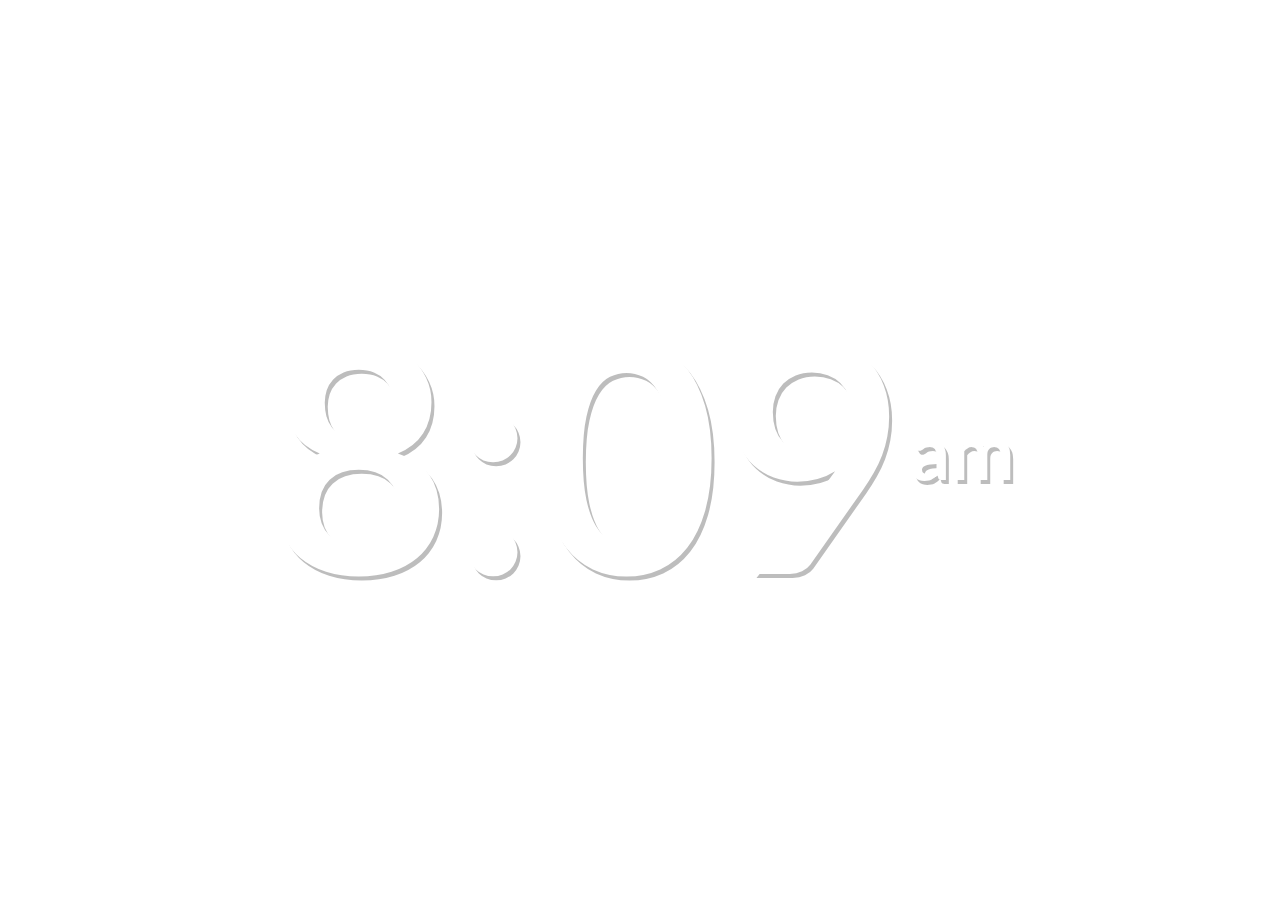
<file: new.html>
<!DOCTYPE html>
<html>
  <head>
    <title>Clock</title>
	<link rel="preconnect" href="https://fonts.googleapis.com">
	<link rel="preconnect" href="https://fonts.gstatic.com" crossorigin>
	<link href="https://fonts.googleapis.com/css2?family=Lato:wght@700;900&family=Rubik:wght@600&display=swap" rel="stylesheet"> 
    <style>
      body,
      html {
        height: 100%;
        margin: 0;
        font-family: 'Lato', sans-serif;
      }

      #container {
        display: flex;
        justify-content: center;
        align-items: center;
        height: 100vh;
        color: white;
        text-shadow: 3px 4px #00000042;
      }

      #ampm {
        font-size: 6vw;
        margin-left: 5px;
        font-weight: bold;
      }

      #clock {
        font-size: 25vw;
        font-weight: bold;
        text-align: center;
      }

      #background {
        position: fixed;
        top: 0;
        left: 0;
        width: 100%;
        height: 900vh;
        z-index: -30;
      }
	  #perc{
		position: absolute;
		bottom: 0;
		left: 0;
		height: 2vw;
		transition: height 1s, background-color 2s ease-in-out;
		z-index: -15;
		background-color: white;
		opacity: .5;
	  }
    </style>
    <script src="https://code.jquery.com/jquery-3.6.0.min.js"></script>
    <script>
      $(document).ready(function() {
        fetchSunriseSunset();
        updateTime();
		bgmove();
      });

      function fetchSunriseSunset() {
        var url = 'https://api.sunrise-sunset.org/json?lat=55.7047&lng=13.1910&formatted=0';
        $.ajax({
          url: url,
          method: 'GET',
          success: function(response) {
            var sunrise = new Date(response.results.sunrise);
            var solarNoon = new Date(response.results.solar_noon);
            var sunset = new Date(response.results.sunset);
            var twilightStart = new Date(response.results.civil_twilight_begin);
            var twilightEnd = new Date(response.results.civil_twilight_end);
            var totalDuration = 86400; // Total duration of a day in seconds
            var startOfDay = new Date(sunrise.getFullYear(), sunrise.getMonth(), sunrise.getDate()).getTime();
            var sunrisePercentage = Math.round(((sunrise - startOfDay) / totalDuration)) / 10;
            var solarNoonPercentage = Math.round(((solarNoon - startOfDay) / totalDuration)) / 10;
            var sunsetPercentage = Math.round(((sunset - startOfDay) / totalDuration)) / 10;
            var tstartPercentage = Math.round(((twilightStart - startOfDay) / totalDuration)) / 10;
            var tendPercentage = Math.round(((twilightEnd - startOfDay) / totalDuration)) / 10;
            var tstartColor = '#0E0430';
            var sunriseColor = '#f1aa7f'; // Replace with your desired color for sunrise
            var noonColor = '#88e3ff'; // Replace with your desired color for solar noon
            var sunsetColor = '#FFA8A9'; // Replace with your desired color for sunset
            var tendColor = '#0E0430';
            var gradientCSS = `linear-gradient(to bottom, ${tstartColor} ${tstartPercentage - 3}%,  ${sunriseColor} ${sunrisePercentage}%, ${noonColor} ${solarNoonPercentage}%, ${noonColor} ${solarNoonPercentage + 15}%,${sunsetColor} ${sunsetPercentage}%, ${tendColor} ${tendPercentage + 2}%)`;
            $('#background').css('background', gradientCSS);
          },
          error: function() {
            console.log('Error fetching sunrise/sunset data.');
          }
        });
        setTimeout(fetchSunriseSunset, 6 * 60 * 60 * 1000); // 6 hours in milliseconds
      }

      function updateTime() {
	  
	    var now = new Date();
		var hours = now.getHours();
		var hours12 = now.getHours() % 12 || 12;
		var minutes = now.getMinutes();
		//var seconds = now.getSeconds();
		var ampm = hours >= 12 ? 'pm' : 'am';
		var timeString = hours12.toString().padStart(1, '0') + ':' +
                   minutes.toString().padStart(2, '0');
//				   + ':' +
	//			   seconds.toString().padStart(2, '0');
		$('#clock').html(timeString);
		$('#ampm').html(ampm);
		
		}
		
		
	  function bgmove() {
        var now = new Date();
        var totalMinutes = now.getHours() * 60 + now.getMinutes();
        var totalMinutesInDay = 24 * 60;
        var percentage = (totalMinutes / totalMinutesInDay);
        var background = $('#background');
        var backgroundHeight = background.height();
        var viewport = window.innerHeight;
        var targetPosition = -(backgroundHeight * percentage) + viewport/2;
        console.log(targetPosition)
		$('#perc').css('width', percentage * 100 + '%');
        background.css({
          'background-position-y': targetPosition + 'px',
          'transition': 'background-position-y 1s ease-in-out'
        });
      }
	  
	  setInterval(updateTime, 1000);
	  setInterval(bgmove, 1000);

    </script>
  </head>
  <body>
  	<div id="perc"></div>
    <div id="container">
      <div id="clock"></div>
      <div id="ampm"></div>
    </div>
    <div id="background"></div>
  </body>
</html>
</file>
